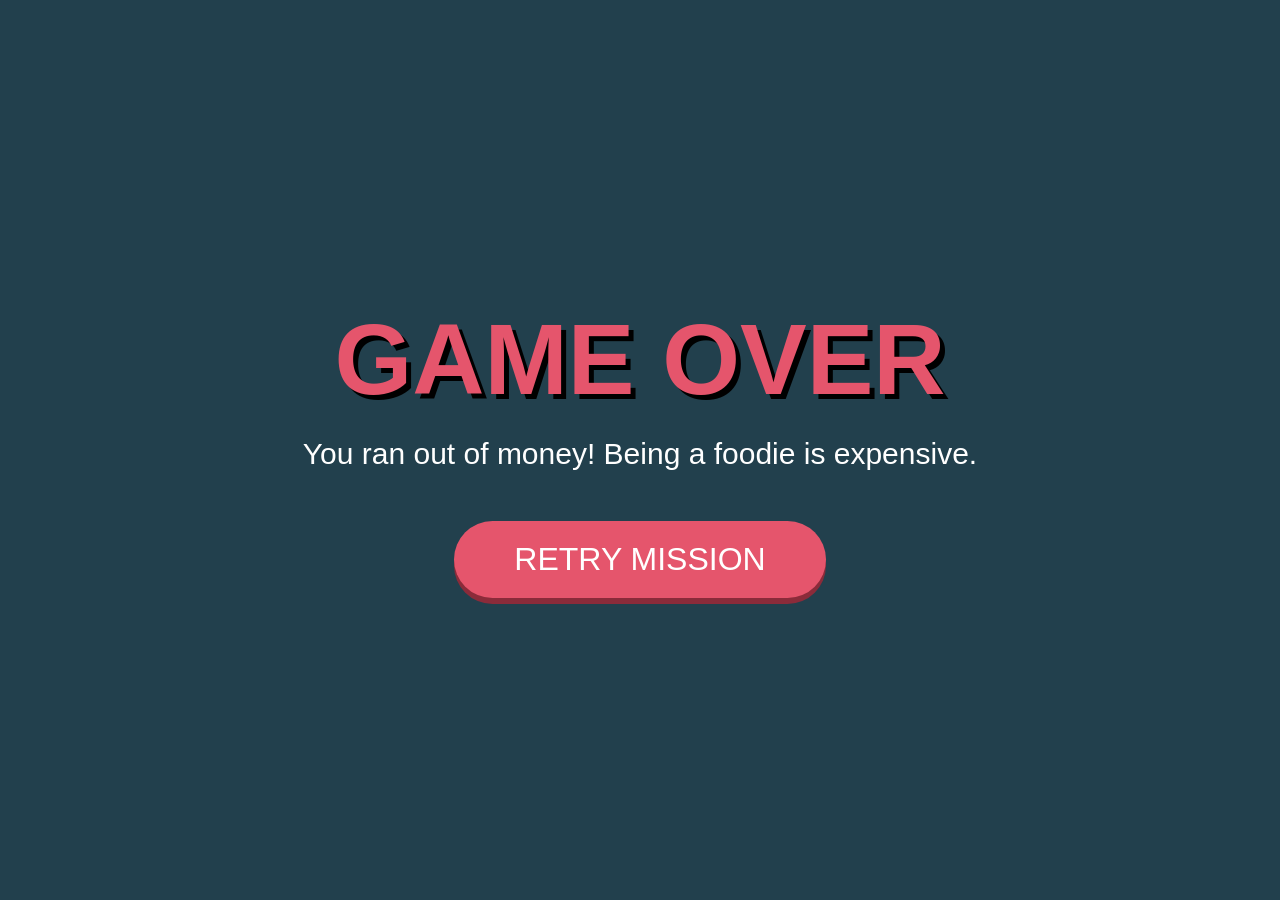
<file: gameover.html>
<!DOCTYPE html>
<html lang="en">
<head>
    <meta charset="UTF-8">
    <meta name="viewport" content="width=device-width, initial-scale=1.0">
    <title>Game Over</title>
    <link href="https://fonts.googleapis.com/css?family=Wendy+One" rel="stylesheet">
    <style>
        body {
            margin: 0;
            background-color: #22404d;
            display: flex;
            justify-content: center;
            align-items: center;
            height: 100vh;
            color: white;
            font-family: 'Montserrat', sans-serif;
        }
        .gameover-container {
            text-align: center;
        }
        h1 {
            font-size: 100px;
            color: #e5556c;
            margin: 0;
            text-shadow: 5px 5px 0px #000;
            font-family: 'Montserrat', sans-serif;
        }
        p {
            font-size: 30px;
            margin: 20px 0;
            color: #fff;
            font-family: 'Montserrat', sans-serif;
        }
        .retry-btn {
            margin-top: 30px;
            padding: 20px 60px;
            background: #e5556c;
            color: white;
            border: none;
            border-radius: 50px;
            font-size: 32px;
            cursor: pointer;
            box-shadow: 0px 6px 0px #8b2b3a;
            font-family: 'Montserrat', sans-serif;
        }
        .retry-btn:active {
            transform: translateY(4px);
            box-shadow: 0px 0px 0px;
        }
    </style>
</head>
<body>
    <div class="gameover-container">
        <h1>GAME OVER</h1>
        <p>You ran out of money! Being a foodie is expensive.</p>
        <button class="retry-btn" onclick="localStorage.setItem('budget',60); location.href='day1.html';">RETRY MISSION</button>
    </div>
</body>
</html>
</file>
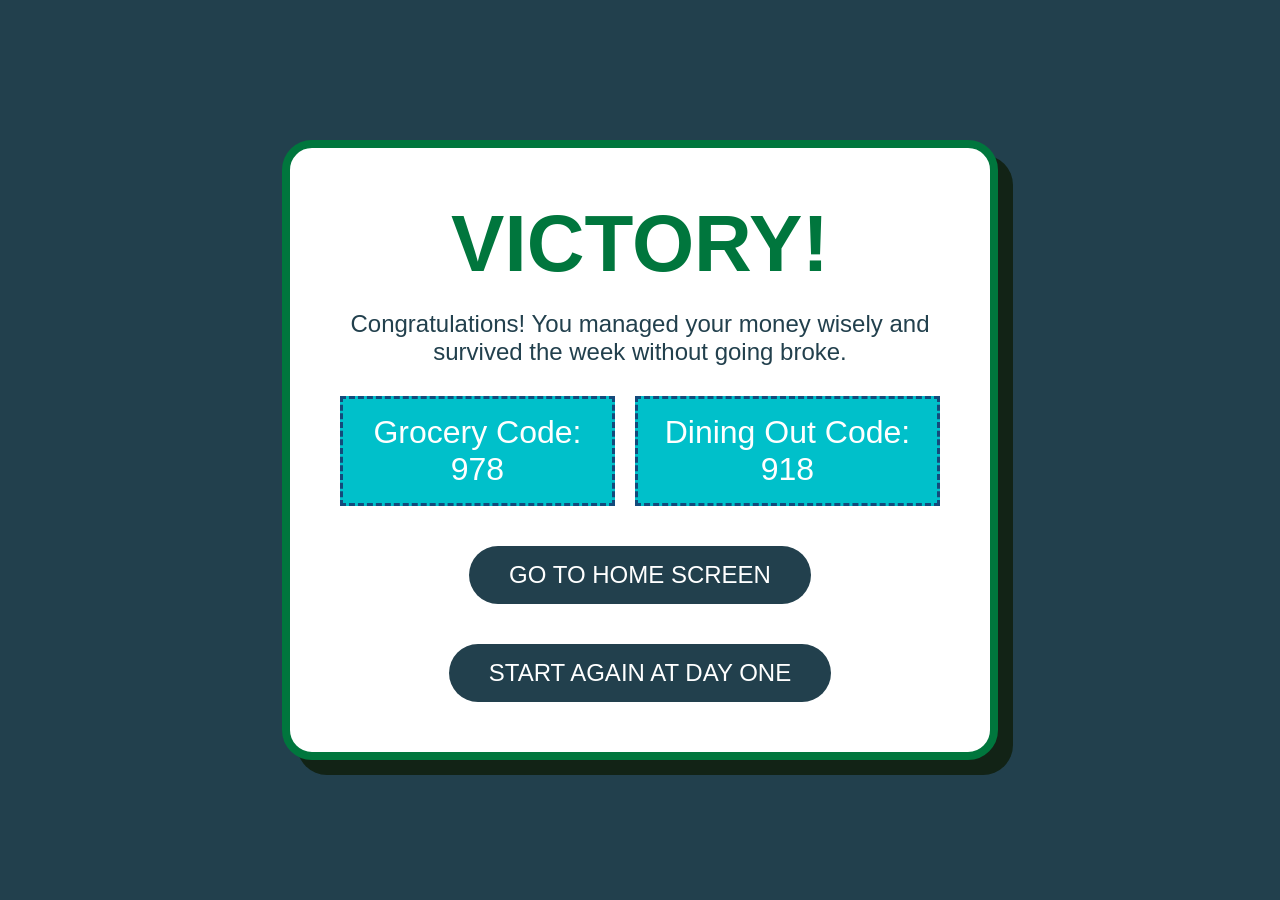
<file: victory.html>
<!DOCTYPE html>
<html lang="en">
<head>
    <meta charset="UTF-8">
    <meta name="viewport" content="width=device-width, initial-scale=1.0">
    <title>Victory!</title>
    <link href="https://fonts.googleapis.com/css?family=Wendy+One" rel="stylesheet">
    <link href="https://fonts.googleapis.com/css2?family=Allan&family=Sanchez&display=swap" rel="stylesheet">
    <style>
        body {
            margin: 0;
            background-color: #22404d;
            font-family: 'Monstserrat', sans-serif;
            display: flex;
            justify-content: center;
            align-items: center;
            height: 100vh;
            overflow: hidden;
        }
        .victory-container {
            text-align: center;
            background: white;
            padding: 50px;
            border: 8px solid #00763d;
            border-radius: 30px;
            box-shadow: 15px 15px 0px #122316;
            max-width: 600px;
        }
        h1 {
            font-family: 'Montserrat', sans-serif;
            color: #00763d;
            font-size: 80px;
            margin: 0;
        }
        p {
            font-size: 24px;
            font-family: 'Roboto Condensed', sans-serif;
            color: #22404d;
            margin: 20px 0;
        }
        .code-box {
            display: flex;
            justify-content: center;
            gap: 20px;
            margin-top: 30px;
        }
        .code {
            background: #00c0ca;
            border: 3px dashed #144a7b;
            padding: 15px 25px;
            font-family: 'Montserrat', sans-serif;
            font-size: 32px;
            color: #ffffff;
        }
        .restart-btn {
            margin-top: 40px;
            padding: 15px 40px;
            background: #22404d;
            color: white;
            border: none;
            border-radius: 50px;
            font-family: 'Montserrat', sans-serif;
            font-size: 24px;
            cursor: pointer;
        }
        .replay-btn {
            margin-top: 40px;
            padding: 15px 40px;
            background: #22404d;
            color: white;
            border: none;
            border-radius: 50px;
            font-family: 'Montserrat', sans-serif;
            font-size: 24px;
            cursor: pointer;            
        }
    </style>
</head>
<body>
    <div class="victory-container">
        <h1>VICTORY!</h1>
        <p>Congratulations! You managed your money wisely and survived the week without going broke.</p>
        <div class="code-box">
            <div class="code">Grocery Code: 978</div>
            <div class="code">Dining Out Code: 918</div>
        </div>
        <button class="restart-btn" onclick="location.href='index.html'">GO TO HOME SCREEN</button>
        <button class="replay-btn" onclick="localStorage.setItem('budget', 60); location.href='day1.html';">START AGAIN AT DAY ONE</button>        
    </div>
</body>
</html>
</file>
